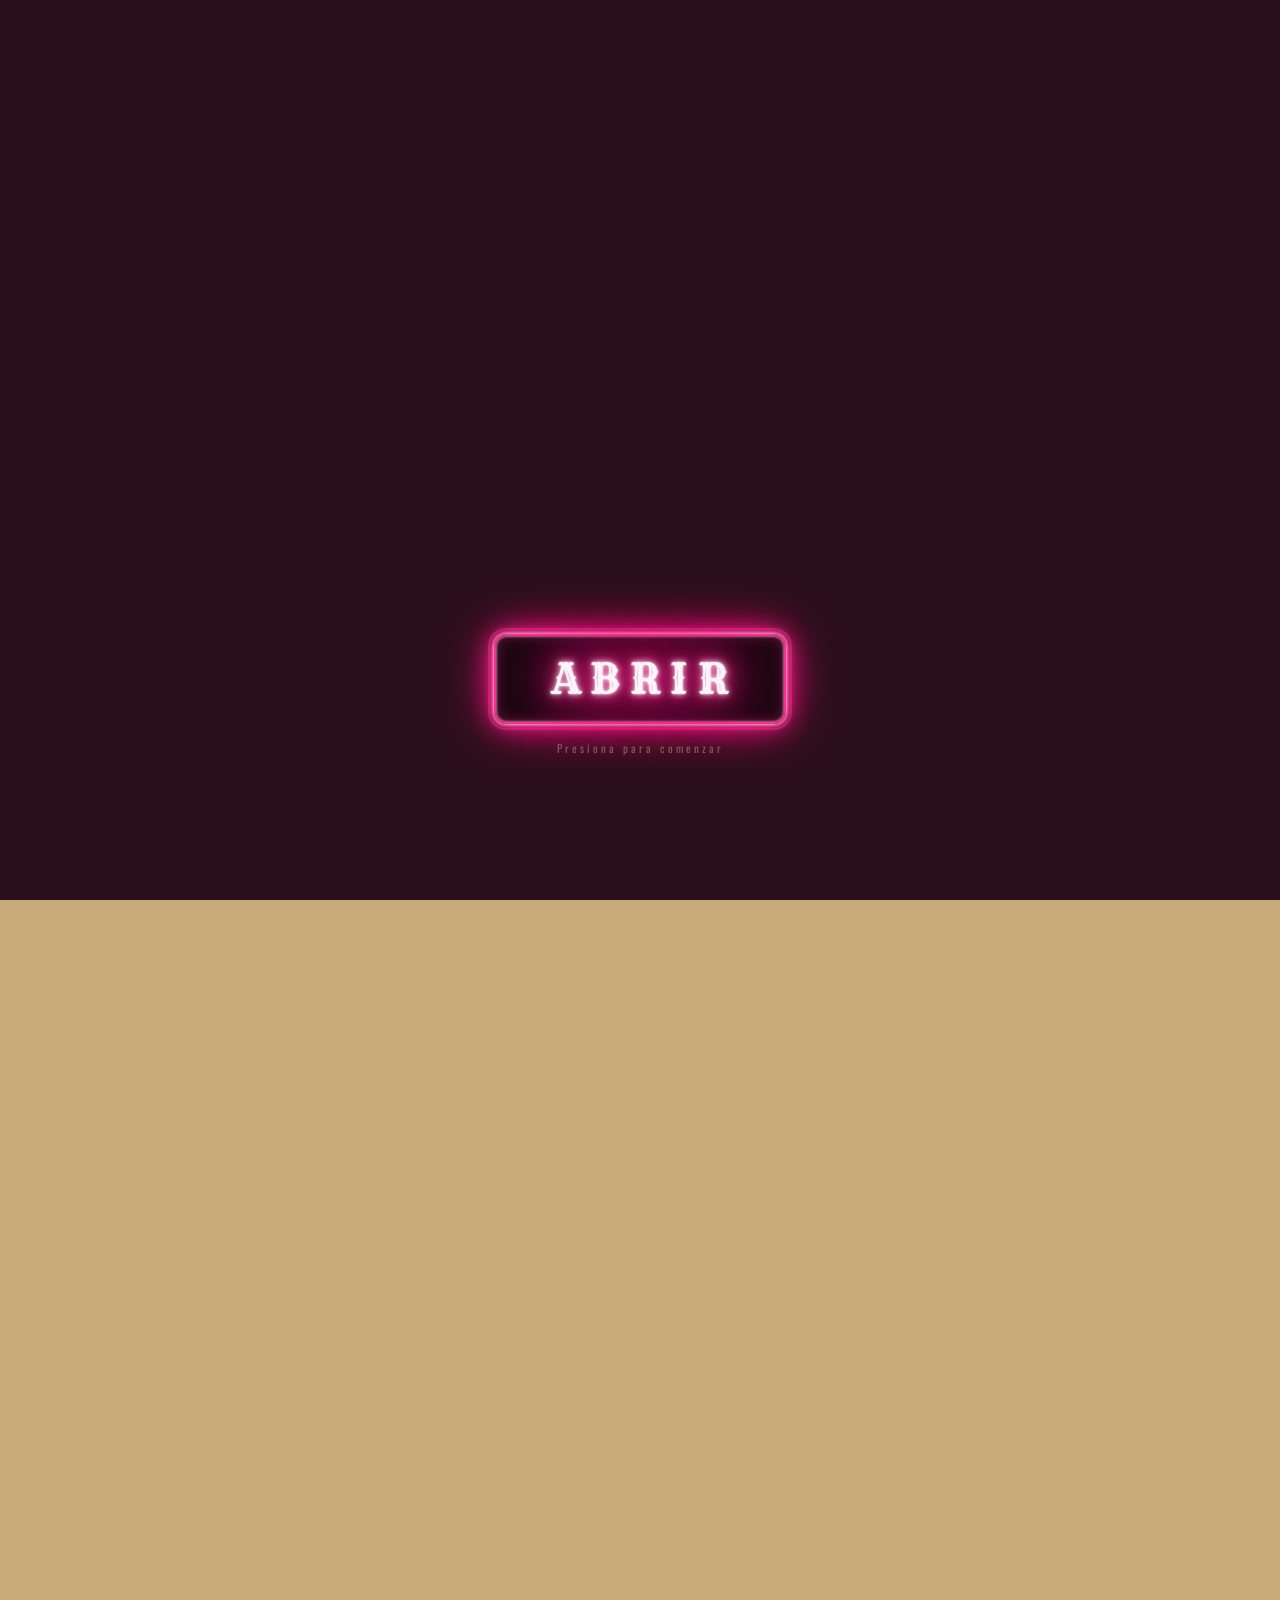
<file: index.html>
<!DOCTYPE html>
<html lang="es">

<head>
  <meta charset="UTF-8" />
  <meta name="viewport" content="width=device-width, initial-scale=1.0, viewport-fit=cover" />
  <meta name="color-scheme" content="light only" />
  <meta name="theme-color" content="#0a0012" />
  <meta name="apple-mobile-web-app-capable" content="yes" />
  <meta name="apple-mobile-web-app-status-bar-style" content="black-translucent" />
  <meta name="description" content="Ponte tus botas y prepárate para brindar. Toca para ver todos los detalles de la fiesta." />

  <!-- Canonical URL -->
  <link rel="canonical" href="https://flor-55.pages.dev/" />

  <!-- Open Graph / WhatsApp Sharing -->
  <meta property="og:type" content="website" />
  <meta property="og:url" content="https://flor-55.pages.dev/" />
  <meta property="og:title" content="🎉 ¡Estas Invitado/a! 🎉" />
  <meta property="og:description" content="Ponte tus botas y prepárate para brindar. Toca para ver todos los detalles de la fiesta." />
  <meta property="og:site_name" content="Cumple de Flor" />
  <meta property="og:image" content="https://flor-55.pages.dev/img/preview.jpeg" />
  <meta property="og:image:secure_url" content="https://flor-55.pages.dev/img/preview.jpeg" />
  <meta property="og:image:type" content="image/jpeg" />
  <meta property="og:image:width" content="1200" />
  <meta property="og:image:height" content="630" />
  <meta property="og:image:alt" content="Invitación de cumpleaños — Flor 55 años" />
  <meta property="og:locale" content="es_MX" />

  <!-- Twitter / iMessage Meta Tags -->
  <meta name="twitter:card" content="summary_large_image" />
  <meta name="twitter:url" content="https://flor-55.pages.dev/" />
  <meta name="twitter:title" content="🎉 ¡Estas Invitado/a! 🎉" />
  <meta name="twitter:description" content="Ponte tus botas y prepárate para brindar. Toca para ver todos los detalles de la fiesta." />
  <meta name="twitter:image" content="https://flor-55.pages.dev/img/preview.jpeg" />

  <title>🎉 ¡Estas Invitado/a! 🎉</title>

  <link rel="preconnect" href="https://fonts.googleapis.com">
  <link rel="preconnect" href="https://fonts.gstatic.com" crossorigin>
  <link
    href="https://fonts.googleapis.com/css2?family=Rye&family=Abril+Fatface&family=Oswald:wght@400;500;600;700&family=Source+Sans+3:ital,wght@0,300;0,400;0,600;0,700;1,400;1,600&family=Great+Vibes&family=Dancing+Script:wght@600;700&display=swap"
    rel="stylesheet">
  <link rel="stylesheet" href="style.css">
</head>

<body>
  <!-- ══ AUDIO DE FONDO ═══════════════════════════════════════════════════ -->
  <audio id="bgm-audio" src="audio/musica.mp3" preload="auto" loop></audio>

  <!-- ══ FONDO ÚNICO FIJO ═════════════════════════════════════════════════ -->
  <div class="global-bg" aria-hidden="true"></div>

  <div class="noise-overlay" aria-hidden="true"></div>

  <!-- ══ INDICADOR DE SCROLL ═══════════════════════════════════════════════ -->
  <div id="scroll-hint" class="scroll-hint" aria-hidden="true">
    <span class="scroll-hint-label">DESLIZAR</span>
    <div class="scroll-hint-arrows">
      <svg class="scroll-arrow" viewBox="0 0 24 24" fill="none" xmlns="http://www.w3.org/2000/svg" aria-hidden="true">
        <polyline points="6 9 12 15 18 9" stroke="currentColor" stroke-width="2.5" stroke-linecap="round"
          stroke-linejoin="round" />
      </svg>
      <svg class="scroll-arrow" viewBox="0 0 24 24" fill="none" xmlns="http://www.w3.org/2000/svg" aria-hidden="true">
        <polyline points="6 9 12 15 18 9" stroke="currentColor" stroke-width="2.5" stroke-linecap="round"
          stroke-linejoin="round" />
    </div>
  </div>

  <!-- ══ BURBUJA FLOTANTE DE MÚSICA ═══════════════════════════════════════ -->
  <button id="music-toggle-btn" class="music-bubble" aria-label="Reproducir o pausar música de fondo">
    <div class="music-vinyl-disc" aria-hidden="true">
      <svg viewBox="0 0 24 24" fill="currentColor" width="20" height="20">
        <path d="M12 3v10.55c-.59-.34-1.27-.55-2-.55-2.21 0-4 1.79-4 4s1.79 4 4 4 4-1.79 4-4V7h4V3h-6z" />
      </svg>
    </div>
    <div class="music-bars" aria-hidden="true">
      <span class="music-bar"></span>
      <span class="music-bar"></span>
      <span class="music-bar"></span>
    </div>
  </button>

  <!-- ══ OPENING SCREEN ══════════════════════════════════════════════════ -->
  <section id="opening" class="opening" aria-label="Pantalla de bienvenida">

    <!-- Video como fondo estático → luego se reproduce -->
    <video id="opening-video" class="opening-video" src="opening.mp4" playsinline muted preload="metadata"
      aria-hidden="true"></video>

    <div class="opening-overlay">
      <div class="opening-content">

        <!-- Botón NEON estilo letrero del fondo -->
        <button id="open-btn" class="neon-btn" aria-label="Abrir invitación">
          <span class="neon-btn-text">ABRIR</span>
          <span class="neon-btn-glow" aria-hidden="true"></span>
        </button>

        <p class="opening-hint">Presiona para comenzar</p>
      </div>
    </div>
  </section>

  <!-- ══ MAIN CONTENT ════════════════════════════════════════════════════ -->
  <main id="main-content" class="main-content">

    <!-- § 1 · INVITACIÓN -->
    <section id="invitacion" class="sec-bg">
      <div class="sec-overlay invite-overlay">
        <div class="invite-block animate-in">
          <!-- Cartel principal a pantalla completa -->
          <img src="cartel-sin-fondo.png"
            alt="Cartel: Se Busca — Flor, acusada de cumplir años con más estilo que nunca" class="invite-cartel"
            loading="eager" decoding="async">
        </div>
      </div>
      <canvas id="confetti-canvas" class="confetti-canvas" aria-hidden="true"></canvas>
    </section>

    <!-- § 2 · MENSAJE "Querida vida" -->
    <section id="mensaje" class="sec-bg mensaje-bg">
      <div class="sec-overlay mensaje-overlay">
        <div class="mensaje-inner">

          <h2 class="message-title" data-reveal="title">Querida vida</h2>

          <p class="message-text" data-reveal="line">
            Me abrazas, me premias, me retas, me inspiras, me sacudes, me regalas sonrisas y momentos felices. También
            me sacas lágrimas y momentos de angustia.
          </p>

          <div class="heart-divider" data-reveal="divider" aria-hidden="true">
            <span class="heart-line"></span>
            <span class="heart-icon">♥</span>
            <span class="heart-line"></span>
          </div>

          <p class="message-text" data-reveal="line">
            Eres un camino de curvas, altos y bajos, cargados de propósitos en cada situación. Hoy miro mi pasado, mi
            presente y visualizo mi futuro.
          </p>

          <div class="heart-divider" data-reveal="divider" aria-hidden="true">
            <span class="heart-line"></span>
            <span class="heart-icon">♥</span>
            <span class="heart-line"></span>
          </div>

          <p class="message-text" data-reveal="line">
            Solo puedo darte gracias por enseñarme tanto: a ser paciente, a confiar, a tener fe.
          </p>

          <div class="heart-divider" data-reveal="divider" aria-hidden="true">
            <span class="heart-line"></span>
            <span class="heart-icon">♥</span>
            <span class="heart-line"></span>
          </div>

          <p class="gratitude-text" data-reveal="gratitude">
            Gracias Dios por estos primeros 55 años de vida.<br>Y gracias por tu guardia celestial que has puesto para
            mi.
          </p>

        </div>
      </div>
    </section>

    <!-- § 3 · DETALLES DEL EVENTO -->
    <section id="detalles" class="sec-bg">
      <div class="sec-overlay">
        <div class="section-header-img-wrap animate-in">
          <img src="img/datos del evento.png" alt="Datos del Evento" class="section-header-img" loading="lazy" decoding="async">
        </div>
        <div class="details-grid">
          <div class="detail-card animate-in delay-100">
            <div class="dc-label">FECHA</div>
            <div class="dc-value">Sábado 26 de Septiembre</div>
          </div>
          <div class="detail-card animate-in delay-200">
            <div class="dc-label">HORARIO</div>
            <div class="dc-value">6:00 PM a 11:00 PM</div>
          </div>
        </div>

        <!-- Mapa -->
        <div class="map-card animate-in delay-400">
          <div class="map-card-header">
            <span class="map-card-pin" aria-hidden="true">
              <svg viewBox="0 0 256 256" width="18" height="18" aria-hidden="true">
                <path
                  d="M128,240a256.24,256.24,0,0,1-32.38-42.54C75,161,56,120.35,56,96a72,72,0,0,1,144,0c0,24.35-19,65-39.62,101.46A256.24,256.24,0,0,1,128,240Z"
                  fill="currentColor" opacity="0.2" />
                <circle cx="128" cy="96" r="24" fill="none" stroke="currentColor" stroke-linecap="round"
                  stroke-linejoin="round" stroke-width="16" />
                <path d="M128,240S48,154,48,96a80,80,0,0,1,160,0C208,154,128,240,128,240Z" fill="none"
                  stroke="currentColor" stroke-linecap="round" stroke-linejoin="round" stroke-width="16" />
              </svg>
            </span>
            <span class="map-card-label">SEDE DEL EVENTO</span>
            <span class="map-card-badge">GRANJA RIVERA</span>
          </div>

          <div class="map-iframe-wrap">
            <iframe
              src="https://www.google.com/maps/embed?pb=!1m18!1m12!1m3!1d3496.4337859806355!2d-106.16100882449842!3d28.79614403534217!2m3!1f0!2f0!3f0!3m2!1i1024!2i768!4f13.1!3m3!1m2!1s0x86ea6b0014c45b91%3A0x5129de731a7a90d9!2sGranja%20Rivera!5e0!3m2!1ses!2smx!4v1788886374748!5m2!1ses!2smx"
              width="100%" height="240" style="border:0; display:block;" allowfullscreen="" loading="lazy"
              referrerpolicy="strict-origin-when-cross-origin" title="Ubicación de la celebración">
            </iframe>
          </div>

          <div class="map-card-footer">
            <div class="map-card-address">
              <svg viewBox="0 0 24 24" fill="none" stroke="currentColor" stroke-width="2" width="14" height="14"
                aria-hidden="true">
                <path d="M21 10c0 7-9 13-9 13S3 17 3 10a9 9 0 0 1 18 0z" />
                <circle cx="12" cy="10" r="3" />
              </svg>
              <span>Granja Rivera Calle Lucía 409</span>
            </div>
            <a id="maps-link" href="https://maps.app.goo.gl/xRBvV5EAPR7rDif18" target="_blank" rel="noopener noreferrer" class="maps-btn"
              aria-label="Abrir ubicación en Google Maps">
              <svg viewBox="0 0 24 24" fill="none" stroke="currentColor" stroke-width="2" stroke-linecap="round"
                stroke-linejoin="round" width="16" height="16" aria-hidden="true">
                <polygon points="3 6 9 3 15 6 21 3 21 18 15 21 9 18 3 21"></polygon>
                <line x1="9" y1="3" x2="9" y2="21"></line>
                <line x1="15" y1="3" x2="15" y2="21"></line>
              </svg>
              Abrir en Google Maps
            </a>
          </div>

          <!-- Nota de acceso entre comillas debajo del mapa -->
          <div class="map-card-note animate-in delay-300">
            <span class="map-card-note-icon">📌</span>
            <p class="map-card-note-text">
              “Para más fácil tu acceso toma la carretera a Juárez y el entronque a vialidad Sacramento en la primer
              entrada a tu izquierda.”
            </p>
          </div>
        </div>
      </div>
    </section>

    <!-- § 4 · AVISOS IMPORTANTES -->
    <section id="avisos" class="sec-bg">
      <div class="sec-overlay">
        <div class="section-header-img-wrap animate-in">
          <img src="img/avisos importantes.png" alt="Avisos Importantes" class="section-header-img" loading="lazy" decoding="async">
        </div>
        <div class="notices-grid">
          <div class="notice-card animate-in delay-100">
            <div class="notice-card-badge">
              <img src="img/cerveza icon.png" alt="" class="notice-icon" aria-hidden="true" loading="lazy" decoding="async">
            </div>
            <div class="notice-card-content">
              <h3 class="notice-card-title">BEBIDAS Y ACTITUD</h3>
              <p class="notice-card-text">
                Solo lleva lo que desees tomar (cerveza, botella, etc) y toda la actitud para festejar conmigo.
              </p>
            </div>
          </div>

          <div class="notice-card animate-in delay-200">
            <div class="notice-card-badge">
              <img src="img/tacos icon.png" alt="" class="notice-icon" aria-hidden="true" loading="lazy" decoding="async">
            </div>
            <div class="notice-card-content">
              <h3 class="notice-card-title">LA TAQUIZA</h3>
              <p class="notice-card-text">
                La taquiza se sirve a las <strong>7:30 PM</strong>.
              </p>
            </div>
          </div>
        </div>
      </div>
    </section>

    <!-- § 5 · CUENTA REGRESIVA -->
    <section id="cuenta" class="sec-bg">
      <div class="sec-overlay">
        <div class="section-header-img-wrap animate-in">
          <img src="img/cuenta regresiva.png" alt="Cuenta Regresiva" class="section-header-img" loading="lazy" decoding="async">
        </div>
        <div class="scoreboard animate-in delay-200">
          <div class="sb-top">
            <p class="sb-league">FALTAN</p>
            <div class="sb-match">
              <span class="sb-team">¡FALTA POCO!</span>
            </div>
          </div>
          <div class="sb-body">
            <div class="countdown-grid" id="countdown-display">
              <div class="cu">
                <div class="cd" id="count-days">00</div>
                <div class="cl">DÍAS</div>
              </div>
              <div class="cc">:</div>
              <div class="cu">
                <div class="cd" id="count-hours">00</div>
                <div class="cl">HRS</div>
              </div>
              <div class="cc">:</div>
              <div class="cu">
                <div class="cd" id="count-mins">00</div>
                <div class="cl">MIN</div>
              </div>
              <div class="cc">:</div>
              <div class="cu">
                <div class="cd" id="count-secs">00</div>
                <div class="cl">SEG</div>
              </div>
            </div>
            <div id="countdown-msg" class="countdown-msg hidden">¡ES HOY!</div>
          </div>
        </div>
      </div>
    </section>

    <!-- § 4 · CONFIRMACIÓN DE ASISTENCIA -->
    <section id="rsvp" class="sec-bg">
      <div class="sec-overlay rsvp-sec-overlay">
        <div class="rsvp-content animate-in">

          <div class="rsvp-header-img-wrap">
            <img src="img/confirmacion.png" alt="¿Te apuntas? - Confirmación" class="rsvp-header-img" loading="lazy" decoding="async">
          </div>
          <p class="rsvp-sub">Por favor confirma tu asistencia para que podamos preparar todo con tiempo.</p>

          <!-- Aviso de cupo -->
          <div class="rsvp-capacity-badge" role="note" aria-label="Capacidad: 2 personas por invitación">
            <span class="rsvp-capacity-icon" aria-hidden="true">👥</span>
            <span class="rsvp-capacity-text">Máximo <strong>2 personas</strong> por invitación</span>
          </div>

          <!-- Botón WhatsApp -->
          <button id="rsvp-btn" class="rsvp-btn" aria-label="Confirmar asistencia por WhatsApp">
            <svg viewBox="0 0 24 24" fill="currentColor" width="22" height="22" class="wa-svg" aria-hidden="true">
              <path
                d="M17.472 14.382c-.297-.149-1.758-.867-2.03-.967-.273-.099-.471-.148-.67.15-.197.297-.767.966-.94 1.164-.173.199-.347.223-.644.075-.297-.15-1.255-.463-2.39-1.475-.883-.788-1.48-1.761-1.653-2.059-.173-.297-.018-.458.13-.606.134-.133.298-.347.446-.52.149-.174.198-.298.298-.497.099-.198.05-.371-.025-.52-.075-.149-.669-1.612-.916-2.207-.242-.579-.487-.5-.669-.51-.173-.008-.371-.01-.57-.01-.198 0-.52.074-.792.372-.272.297-1.04 1.016-1.04 2.479 0 1.462 1.065 2.875 1.213 3.074.149.198 2.096 3.2 5.077 4.487.709.306 1.262.489 1.694.625.712.227 1.36.195 1.871.118.571-.085 1.758-.719 2.006-1.413.248-.694.248-1.289.173-1.413-.074-.124-.272-.198-.57-.347m-5.421 7.403h-.004a9.87 9.87 0 01-5.031-1.378l-.361-.214-3.741.982.998-3.648-.235-.374a9.86 9.86 0 01-1.51-5.26c.001-5.45 4.436-9.884 9.888-9.884 2.64 0 5.122 1.03 6.988 2.898a9.825 9.825 0 012.893 6.994c-.003 5.45-4.437 9.884-9.885 9.884m8.413-18.297A11.815 11.815 0 0012.05 0C5.495 0 .16 5.335.157 11.892c0 2.096.547 4.142 1.588 5.945L.057 24l6.305-1.654a11.882 11.882 0 005.683 1.448h.005c6.554 0 11.89-5.335 11.893-11.893a11.821 11.821 0 00-3.48-8.413z" />
            </svg>
            CONFIRMAR ASISTENCIA
          </button>

          <p class="rsvp-hint">Se abrirá WhatsApp con el mensaje listo ✓</p>

        </div>
      </div>
    </section>

  </main>

  <script src="https://cdnjs.cloudflare.com/ajax/libs/gsap/3.12.5/gsap.min.js"></script>
  <script src="main.js"></script>
</body>

</html>
</file>
<file: style.css>
/* ══════════════════════════════════════════════════════════════════════
   DESIGN TOKENS — Western Cowgirl
   Paleta: crema vintage + rosa hot pink + burgundy + dorado craft
   Tipografía: Rye (western display) + Oswald (labels) + Source Sans 3 (body)
   ══════════════════════════════════════════════════════════════════════ */
:root {
  color-scheme: only light;

  /* ── Paleta western ──────────────────────────────────────────────── */
  --cream:     #f5e6c8;          /* Crema vintage — fondo de tarjetas    */
  --cream-d:   #e8d5aa;          /* Crema oscuro — bordes, sombras       */
  --cream-dd:  #d4b87a;          /* Crema aún más oscuro                 */
  --pink:      #d4447a;          /* Rosa pink cowgirl — acento principal  */
  --pink-l:    #e8699a;          /* Rosa claro                            */
  --pink-g:    rgba(212,68,122,0.25);
  --burgundy:  #6b1a3a;          /* Burgundy oscuro — tipografía         */
  --gold:      #b5862a;          /* Dorado artesanal                     */
  --gold-l:    #d4a84b;
  --dark:      #2a0f1a;          /* Casi negro con tono vino             */
  --wa:        #25D366;

  /* ── Tipografías ──────────────────────────────────────────────────── */
  --font-d: 'Rye', 'Georgia', serif;            /* Display western      */
  --font-h: 'Abril Fatface', 'Georgia', serif;  /* Headlines            */
  --font-o: 'Oswald', sans-serif;               /* Labels / eyebrows    */
  --font-b: 'Source Sans 3', 'Segoe UI', sans-serif; /* Body            */

  /* ── Radios ───────────────────────────────────────────────────────── */
  --r:    6px;     /* Esquinas levemente redondeadas — estilo cartel    */
  --r-lg: 10px;
}

/* ── Reset ─────────────────────────────────────────────────────────── */
*,
*::before,
*::after {
  box-sizing: border-box;
  margin: 0;
  padding: 0;
}

html {
  scroll-behavior: smooth;
  font-size: 16px;
  -webkit-text-size-adjust: 100%;
  /* Tono crema de fondo.jpeg para el overscroll (sin imagen scrolling para evitar artefactos) */
  background: #c8a97a;
}

body {
  background: transparent;
  color: var(--burgundy);
  font-family: var(--font-b);
  line-height: 1.5;
  overflow-x: hidden;
  -webkit-tap-highlight-color: transparent;
}

img { max-width: 100%; display: block; }

button {
  cursor: pointer;
  border: none;
  background: none;
  font-family: inherit;
  -webkit-appearance: none;
}

a {
  text-decoration: none;
  -webkit-tap-highlight-color: transparent;
}

.hidden { display: none !important; }

/* ── Scroll lock ────────────────────────────────────────────────────── */
body.scroll-locked {
  overflow: hidden;
  touch-action: none;
}

/* ── Fondo global — div fixed con altura completa (100lvh / --max-vh) ───
   Cubre el 100% de la pantalla incluso cuando la barra URL se oculta.
   Al tener una altura fija que NO cambia durante el scroll:
   1) background-size: cover NUNCA sufre zoom ni resizes al desplazar.
   2) No quedan franjas o cuadros en la parte inferior.
   3) No hay artefactos de desplazamiento de fondo. */
.global-bg {
  position: fixed;
  left: 0;
  right: 0;
  top: 0;
  height: 100lvh;
  min-height: calc(var(--max-vh, 1vh) * 100);
  z-index: 0;
  pointer-events: none;
  background-image: url('fondo.jpeg');
  background-size: cover;
  background-position: center center;
  background-repeat: no-repeat;
  will-change: transform;
  transform: translateZ(0);
}

.global-bg::after {
  content: '';
  position: absolute;
  inset: 0;
  background: rgba(0, 0, 0, 0.12);
  pointer-events: none;
}

/* ── Noise overlay — textura de papel envejecido ────────────────────── */
.noise-overlay {
  position: fixed;
  inset: 0;
  z-index: 10000;
  pointer-events: none;
  background-image: url("data:image/svg+xml,%3Csvg viewBox='0 0 200 200' xmlns='http://www.w3.org/2000/svg'%3E%3Cfilter id='n'%3E%3CfeTurbulence type='fractalNoise' baseFrequency='0.65' numOctaves='4' stitchTiles='stitch'/%3E%3C/filter%3E%3Crect width='100%25' height='100%25' filter='url(%23n)'/%3E%3C/svg%3E");
  opacity: 0.06;
  mix-blend-mode: multiply;
}

/* ── Animate-in ─────────────────────────────────────────────────────── */
.animate-in {
  opacity: 0;
  transform: translateY(24px) scale(0.97);
  transition: opacity 0.75s cubic-bezier(0.22, 1, 0.36, 1),
              transform 0.75s cubic-bezier(0.22, 1, 0.36, 1);
}
.animate-in.visible {
  opacity: 1;
  transform: translateY(0) scale(1);
}
.delay-100 { transition-delay: 0.10s; }
.delay-200 { transition-delay: 0.20s; }
.delay-300 { transition-delay: 0.30s; }
.delay-400 { transition-delay: 0.40s; }

/* ══════════════════════════════════════════════════════════════════════
   INDICADOR DE SCROLL ("DESLIZAR")
   ══════════════════════════════════════════════════════════════════════ */
.scroll-hint {
  position: fixed;
  bottom: calc(16px + env(safe-area-inset-bottom, 0px));
  left: 50%;
  transform: translateX(-50%);
  z-index: 95;
  display: flex;
  flex-direction: column;
  align-items: center;
  gap: 2px;
  pointer-events: none;
  opacity: 0;
  visibility: hidden;
  transition: opacity 0.4s cubic-bezier(0.16, 1, 0.3, 1), visibility 0.4s ease, transform 0.4s ease;
}

.scroll-hint.is-visible {
  opacity: 1;
  visibility: visible;
}

.scroll-hint-label {
  font-family: var(--font-o);
  font-size: 0.72rem;
  font-weight: 600;
  letter-spacing: 0.28em;
  color: var(--burgundy);
  text-transform: uppercase;
  text-shadow: 0 1px 2px rgba(245, 230, 200, 0.9), 0 0 8px rgba(245, 230, 200, 0.6);
}

.scroll-hint-arrows {
  display: flex;
  flex-direction: column;
  align-items: center;
  margin-top: -2px;
  height: 22px;
  position: relative;
  width: 20px;
}

.scroll-arrow {
  position: absolute;
  width: 18px;
  height: 14px;
  color: var(--pink);
  filter: drop-shadow(0 1px 2px rgba(245, 230, 200, 0.8));
  animation: scrollHeartbeat 1.6s cubic-bezier(0.215, 0.61, 0.355, 1) infinite;
}

.scroll-arrow:nth-child(1) {
  top: 0;
  animation-delay: 0s;
}

.scroll-arrow:nth-child(2) {
  top: 8px;
  color: var(--gold);
  opacity: 0.85;
  animation-delay: 0.2s;
}

/* Animación latido / pulse sincrónico hacia abajo */
@keyframes scrollHeartbeat {
  0%, 100% {
    transform: translateY(0) scale(1);
    opacity: 0.5;
  }
  14% {
    transform: translateY(3px) scale(1.18);
    opacity: 1;
  }
  28% {
    transform: translateY(1px) scale(1.04);
    opacity: 0.8;
  }
  42% {
    transform: translateY(5px) scale(1.22);
    opacity: 1;
  }
  70% {
    transform: translateY(0) scale(1);
    opacity: 0.5;
  }
}

/* ══════════════════════════════════════════════════════════════════════
   BURBUJA FLOTANTE REPRODUCTOR DE MÚSICA BGM
   ══════════════════════════════════════════════════════════════════════ */
.music-bubble {
  position: fixed;
  bottom: calc(clamp(16px, 3vh, 24px) + env(safe-area-inset-bottom, 0px));
  right: clamp(16px, 3vw, 24px);
  z-index: 99;
  width: 48px;
  height: 48px;
  border-radius: 50%;
  background: rgba(42, 15, 26, 0.65);
  backdrop-filter: blur(10px);
  -webkit-backdrop-filter: blur(10px);
  border: 1.5px solid rgba(212, 168, 75, 0.5);
  box-shadow: 0 4px 18px rgba(0, 0, 0, 0.4), inset 0 1px 0 rgba(255, 255, 255, 0.2);
  color: var(--gold-l);
  display: flex;
  align-items: center;
  justify-content: center;
  gap: 3px;
  padding: 0 4px;
  cursor: pointer;
  outline: none;
  opacity: 0;
  visibility: hidden;
  transition: opacity 0.5s cubic-bezier(0.16, 1, 0.3, 1),
              visibility 0.5s ease,
              transform 0.25s ease,
              border-color 0.25s ease,
              box-shadow 0.25s ease;
}

.music-bubble.is-active {
  opacity: 1;
  visibility: visible;
}

.music-bubble:hover {
  transform: scale(1.08);
  border-color: var(--pink-l);
  box-shadow: 0 6px 22px rgba(212, 68, 122, 0.45);
  color: var(--pink-l);
}

.music-bubble:active {
  transform: scale(0.95);
}

.music-vinyl-disc {
  width: 22px;
  height: 22px;
  display: flex;
  align-items: center;
  justify-content: center;
  transition: color 0.3s ease;
}

.music-bubble.is-playing .music-vinyl-disc {
  animation: vinylSpin 3.5s linear infinite;
  color: var(--pink-l);
}

@keyframes vinylSpin {
  0%   { transform: rotate(0deg); }
  100% { transform: rotate(360deg); }
}

.music-bars {
  display: flex;
  align-items: flex-end;
  gap: 2px;
  height: 12px;
}

.music-bar {
  width: 2.5px;
  height: 3px;
  background: var(--pink-l);
  border-radius: 1px;
  opacity: 0.35;
  transition: opacity 0.3s ease;
}

.music-bubble.is-playing .music-bar {
  opacity: 1;
  animation: musicEqu 1.1s ease-in-out infinite alternate;
}

.music-bubble.is-playing .music-bar:nth-child(1) { animation-delay: 0.1s; }
.music-bubble.is-playing .music-bar:nth-child(2) { animation-delay: 0.35s; }
.music-bubble.is-playing .music-bar:nth-child(3) { animation-delay: 0.6s; }

@keyframes musicEqu {
  0%   { height: 3px; }
  50%  { height: 12px; }
  100% { height: 5px; }
}

/* ── Wave separators ── color crema que fluye entre secciones ───────── */
.wave {
  display: none !important;
}

/* ══════════════════════════════════════════════════════════════════════
   OPENING SCREEN
   ══════════════════════════════════════════════════════════════════════ */
.opening {
  position: fixed;
  inset: 0;
  z-index: 1000;
  overflow: hidden;
  background: var(--dark);
  transition: opacity 0.8s cubic-bezier(0.25, 1, 0.5, 1),
              filter 0.8s cubic-bezier(0.25, 1, 0.5, 1),
              transform 0.8s cubic-bezier(0.25, 1, 0.5, 1);
  will-change: opacity, filter, transform;
}

.opening.dissolve-out {
  opacity: 0;
  filter: blur(10px);
  transform: scale(1.03);
  pointer-events: none;
}

.opening-video {
  position: absolute;
  inset: 0;
  width: 100%;
  height: 100%;
  object-fit: cover;
  z-index: 0;
}

/* Velo oscuro-cálido sobre el video */
.opening::after {
  content: '';
  position: absolute;
  inset: 0;
  z-index: 1;
  pointer-events: none;
  background:
    radial-gradient(circle at 50% 45%,
      rgba(42, 15, 26, 0) 0%,
      rgba(42, 15, 26, 0.25) 50%,
      rgba(42, 15, 26, 0.75) 100%);
}

.opening-overlay {
  position: absolute;
  inset: 0;
  display: flex;
  align-items: flex-end;
  justify-content: center;
  padding-bottom: clamp(50px, 14vh, 120px);
  z-index: 2;
}

.opening-content {
  position: relative;
  text-align: center;
  padding: 24px 20px;
  display: flex;
  flex-direction: column;
  align-items: center;
  gap: 16px;
  width: 100%;
  max-width: 480px;
  animation: oc-fadein 1.2s cubic-bezier(0.2, 0.8, 0.3, 1) both;
}

@keyframes oc-fadein {
  from { opacity: 0; transform: translateY(16px); }
  to   { opacity: 1; transform: translateY(0); }
}

/* ══════════════════════════════════════════════════════════════════════
   BOTÓN NEON — estilo letrero de neón artesanal idéntico al fondo
   ══════════════════════════════════════════════════════════════════════ */
.neon-btn {
  position: relative;
  display: inline-flex;
  align-items: center;
  justify-content: center;
  padding: 18px 56px;
  border-radius: 12px;
  border: 2.5px solid #ff2e93;
  background: rgba(22, 6, 16, 0.65);
  backdrop-filter: blur(8px);
  -webkit-backdrop-filter: blur(8px);
  cursor: pointer;
  overflow: visible;
  animation:
    oc-fadein 0.8s ease 0.3s both,
    neon-flicker 4.5s linear 1.2s infinite;
  min-height: 62px;
  min-width: 220px;
  transition: transform 0.22s cubic-bezier(0.34, 1.56, 0.64, 1),
              box-shadow 0.2s ease,
              background 0.2s ease,
              border-color 0.2s ease;
  box-shadow:
    0 0 4px #ffffff,
    0 0 10px #ff2e93,
    0 0 25px #ff2e93,
    0 0 50px #ff007f,
    inset 0 0 14px rgba(255, 46, 147, 0.35),
    inset 0 0 3px #ffffff;
  outline: 2px solid rgba(255, 46, 147, 0.4);
  outline-offset: 4px;
}

.neon-btn-text {
  font-family: var(--font-d);
  font-size: clamp(1.6rem, 6vw, 2.5rem);
  letter-spacing: 10px;
  margin-right: -10px; /* compensar spacing */
  color: #fff6fa;
  text-shadow:
    0 0 2px #ffffff,
    0 0 6px #ffffff,
    0 0 14px #ff3b98,
    0 0 28px #ff2e93,
    0 0 50px #ff007f,
    0 0 75px #ff007f;
  position: relative;
  z-index: 1;
}

.neon-btn-glow {
  position: absolute;
  inset: -2px;
  border-radius: 12px;
  background: radial-gradient(circle at 50% 50%, rgba(255, 46, 147, 0.18) 0%, transparent 80%);
  pointer-events: none;
}

@keyframes neon-flicker {
  0%, 100% {
    opacity: 1;
    box-shadow:
      0 0 4px #ffffff,
      0 0 10px #ff2e93,
      0 0 25px #ff2e93,
      0 0 50px #ff007f,
      inset 0 0 14px rgba(255, 46, 147, 0.35),
      inset 0 0 3px #ffffff;
  }
  2% {
    opacity: 0.9;
    box-shadow:
      0 0 2px #ffffff,
      0 0 6px #ff2e93,
      0 0 15px #ff2e93,
      0 0 32px #ff007f,
      inset 0 0 8px rgba(255, 46, 147, 0.2),
      inset 0 0 2px #ffffff;
  }
  4% {
    opacity: 1;
    box-shadow:
      0 0 4px #ffffff,
      0 0 10px #ff2e93,
      0 0 25px #ff2e93,
      0 0 50px #ff007f,
      inset 0 0 14px rgba(255, 46, 147, 0.35),
      inset 0 0 3px #ffffff;
  }
  46% {
    opacity: 0.72;
    box-shadow:
      0 0 2px #ffffff,
      0 0 5px #ff2e93,
      0 0 10px #ff2e93,
      0 0 20px #ff007f,
      inset 0 0 5px rgba(255, 46, 147, 0.15);
  }
  48% {
    opacity: 1;
    box-shadow:
      0 0 4px #ffffff,
      0 0 10px #ff2e93,
      0 0 25px #ff2e93,
      0 0 50px #ff007f,
      inset 0 0 14px rgba(255, 46, 147, 0.35),
      inset 0 0 3px #ffffff;
  }
}

@media (hover: hover) {
  .neon-btn:hover {
    transform: scale(1.06);
    background: rgba(45, 8, 30, 0.75);
    border-color: #ff5eb4;
    outline-color: rgba(255, 94, 180, 0.7);
    box-shadow:
      0 0 6px #ffffff,
      0 0 18px #ff3b98,
      0 0 38px #ff2e93,
      0 0 75px #ff007f,
      0 0 110px #ff007f,
      inset 0 0 20px rgba(255, 77, 166, 0.5),
      inset 0 0 5px #ffffff;
  }
  .neon-btn:hover .neon-btn-text {
    text-shadow:
      0 0 3px #ffffff,
      0 0 8px #ffffff,
      0 0 18px #ff5eb4,
      0 0 36px #ff2e93,
      0 0 65px #ff007f,
      0 0 95px #ff007f;
  }
}

.neon-btn:active {
  transform: scale(0.96);
}

.neon-btn.exit {
  animation: neon-exit 0.5s cubic-bezier(0.55, 0, 1, 0.45) forwards !important;
}
@keyframes neon-exit {
  0%   { opacity: 1; transform: scale(1);    filter: brightness(1); }
  40%  { opacity: 1; transform: scale(1.06); filter: brightness(2.2); }
  100% { opacity: 0; transform: scale(0.55); filter: brightness(3); }
}

/* Hint ─────────────────────── */
.opening-hint {
  font-family: var(--font-o);
  font-size: 11px;
  letter-spacing: 3px;
  color: rgba(245, 230, 200, 0.35);
  animation: blink 2.4s ease-in-out infinite, oc-fadein 0.8s ease 1.1s both;
}

@keyframes blink {
  0%, 100% { opacity: .2; }
  50%       { opacity: .7; }
}

/* ══════════════════════════════════════════════════════════════════════
/* ══════════════════════════════════════════════════════════════════════
   MAIN CONTENT & TRANSICIÓN FADE CINEMATOGRÁFICO
   ══════════════════════════════════════════════════════════════════════ */
.main-content {
  position: relative;
  z-index: 1;
  opacity: 0;
  transform: scale(0.985);
  transition: opacity 0.8s cubic-bezier(0.25, 1, 0.5, 1),
              transform 0.8s cubic-bezier(0.25, 1, 0.5, 1);
  will-change: opacity, transform;
}
.main-content.visible {
  opacity: 1;
  transform: scale(1);
}

/* ── Fondo único: fondo.jpeg con overlay crema ───────────────────────── */
.sec-bg {
  position: relative;
  /* --vh congelado por JS: secciones no cambian alto cuando barra URL aparece */
  min-height: calc(var(--vh, 1svh) * 100);
  width: 100%;
  display: flex;
  flex-direction: column;
  justify-content: center;
  align-items: center;
  box-sizing: border-box;
  overflow: hidden;
  padding: 0;
  background: transparent;
}

.sec-bg::before,
.sec-bg::after {
  display: none;
}

.sec-overlay {
  position: relative;
  z-index: 1;
  padding: clamp(24px, 4vh, 60px) 20px;
  padding-bottom: calc(90px + env(safe-area-inset-bottom, 0px));
  /* --vh congelado: overlays tampoco cambian de alto */
  min-height: calc(var(--vh, 1svh) * 100);
  width: 100%;
  display: flex;
  flex-direction: column;
  justify-content: center;
  align-items: center;
  box-sizing: border-box;
}

/* ── Encabezados de sección con imagen ────────────────────────────── */
.section-header-img-wrap {
  text-align: center;
  margin-bottom: clamp(14px, 2.5vh, 24px);
  width: 100%;
  max-width: clamp(320px, 92vw, 540px);
  margin-left: auto;
  margin-right: auto;
  display: flex;
  justify-content: center;
  align-items: center;
}

.section-header-img {
  width: 100%;
  height: auto;
  max-height: clamp(140px, 26vh, 250px);
  object-fit: contain;
  mix-blend-mode: multiply;
  filter: drop-shadow(0 4px 14px rgba(107, 26, 58, 0.28));
}

.rsvp-header-img-wrap {
  text-align: center;
  width: 100%;
  max-width: clamp(280px, 86vw, 440px);
  margin: 0 auto clamp(8px, 1.8vh, 14px);
  display: flex;
  justify-content: center;
  align-items: center;
}

.rsvp-header-img {
  width: 100%;
  height: auto;
  max-height: clamp(110px, 20vh, 200px);
  object-fit: contain;
  mix-blend-mode: multiply;
  filter: drop-shadow(0 4px 14px rgba(107, 26, 58, 0.28));
}

.section-header {
  text-align: center;
  margin-bottom: clamp(20px, 4vh, 36px);
  display: flex;
  flex-direction: column;
  align-items: center;
  justify-content: center;
  max-width: 520px;
  width: 100%;
  margin-left: auto;
  margin-right: auto;
}

.section-eyebrow {
  font-family: var(--font-o);
  font-size: 11px;
  font-weight: 700;
  letter-spacing: 5px;
  color: var(--pink);
  margin-bottom: 6px;
  text-transform: uppercase;
  text-shadow: none;
}

.section-title {
  font-family: var(--font-d);
  font-size: clamp(1.5rem, 5vw, 2.8rem);
  letter-spacing: 2px;
  color: var(--burgundy);
  line-height: 1.15;
  text-shadow: 0 1px 1px rgba(255, 255, 255, 0.4);
}

/* ══════════════════════════════════════════════════════════════════════
   § 1 · INVITACIÓN — cartel central a pantalla completa
   ══════════════════════════════════════════════════════════════════════ */
#invitacion {
  /* min-height en lugar de height: evita corte de contenido */
  min-height: calc(var(--vh, 1svh) * 100);
  max-height: calc(var(--vh, 1svh) * 100);
  overflow: hidden;
}

.invite-overlay {
  text-align: center;
  width: 100%;
  height: 100%;
  min-height: auto;
  padding-top: clamp(8px, 1.2vh, 16px);
  padding-bottom: calc(52px + env(safe-area-inset-bottom, 0px));
  padding-left: 12px;
  padding-right: 12px;
  display: flex;
  flex-direction: column;
  justify-content: center;
  align-items: center;
  box-sizing: border-box;
}

.invite-block {
  max-width: 580px;
  width: 100%;
  height: 100%;
  display: flex;
  flex-direction: column;
  align-items: center;
  justify-content: center;
  margin: 0 auto;
}

/* Imagen del cartel — tamaño congelado con var(--vh) igual que el fondo */
.invite-cartel {
  width: 100%;
  max-width: min(540px, 94vw);
  height: auto;
  /* var(--vh) congelado por JS: el cartel no crece ni encoge en scroll */
  max-height: clamp(340px, calc(var(--vh, 1svh) * 83), 880px);
  object-fit: contain;
  margin: auto;
  filter:
    drop-shadow(0 12px 36px rgba(0,0,0,0.65))
    drop-shadow(0 2px 8px rgba(0,0,0,0.4));
}

/* ══════════════════════════════════════════════════════════════════════
   § MENSAJE "Querida vida" — open premium layout sin recuadro
   ══════════════════════════════════════════════════════════════════════ */

/* La sección tiene un fondo transparente sobre el fondo global fijo */
.mensaje-bg {
  background: transparent;
}

.mensaje-bg::after {
  display: none;
}

.mensaje-overlay {
  padding: clamp(48px, 8vh, 80px) clamp(20px, 6vw, 48px);
  padding-bottom: calc(100px + env(safe-area-inset-bottom, 0px));
}

.mensaje-inner {
  max-width: 540px;
  width: 100%;
  margin: 0 auto;
  display: flex;
  flex-direction: column;
  align-items: center;
  gap: 22px;
  padding: 0 16px;
}

.message-title {
  font-family: 'Great Vibes', 'Dancing Script', cursive, serif;
  font-size: clamp(3.6rem, 11vw, 5.5rem);
  font-weight: 400;
  color: var(--burgundy);
  line-height: 1.0;
  text-shadow: 0 1px 2px rgba(245, 230, 200, 0.9);
}

.message-text {
  font-family: var(--font-b);
  font-size: clamp(1.04rem, 2.8vw, 1.18rem);
  color: #3d1222;
  line-height: 1.72;
  font-weight: 600;
  max-width: 460px;
  text-align: center;
  letter-spacing: 0.01em;
  text-shadow: none;
}

/* Separadores con corazón */
.heart-divider {
  display: flex;
  align-items: center;
  justify-content: center;
  gap: 14px;
  width: 100%;
  max-width: 240px;
  margin: 2px 0;
}

.heart-line {
  flex: 1;
  height: 1px;
  background: linear-gradient(to right, transparent, var(--pink), transparent);
  opacity: 0.8;
}

.heart-icon {
  color: var(--pink);
  font-size: 13px;
  line-height: 1;
  text-shadow: none;
}

.gratitude-text {
  font-family: 'Great Vibes', 'Dancing Script', cursive, serif;
  font-size: clamp(1.45rem, 4vw, 1.85rem);
  font-weight: 700;
  color: #a81d4f;
  line-height: 1.55;
  max-width: 480px;
  text-align: center;
  text-shadow: none;
}

/* ── Estado inicial de los spans (animación GSAP) ─────── */
.reveal-word {
  display: inline-block;
  opacity: 0;
  transform: translateY(16px);
  filter: blur(6px);
}

.reveal-char {
  display: inline-block;
  white-space: pre;
  opacity: 0;
  transform: translateY(22px);
  filter: blur(6px);
}

.message-title {
  perspective: 600px;
  transform-style: preserve-3d;
}

#mensaje.msg-revealed .reveal-word,
#mensaje.msg-revealed .reveal-char {
  opacity: 1 !important;
  transform: none !important;
  filter: none !important;
}

@media (prefers-reduced-motion: reduce) {
  .animate-in,
  .reveal-word,
  .reveal-char {
    transition: none !important;
    opacity: 1 !important;
    transform: none !important;
    filter: none !important;
  }
}



.invite-divider::after {
  background: linear-gradient(to left, transparent, var(--cream-d));
}

/* Decoración central del divider — estrella pequeña */
.invite-divider-star {
  color: var(--gold-l);
  font-size: 14px;
  line-height: 1;
  flex-shrink: 0;
  text-shadow: 0 0 8px rgba(212, 168, 75, 0.5);
}

.invite-text-card {
  background: var(--cream);
  border: 1.5px solid var(--cream-dd);
  border-top: 3px solid var(--pink);
  border-bottom: 3px solid var(--pink);
  border-radius: var(--r-lg);
  padding: 22px 24px;
  max-width: 440px;
  width: 100%;
  box-shadow:
    inset 0 1px 0 rgba(255, 255, 255, 0.8),
    0 4px 0 rgba(107, 26, 58, 0.15),
    0 10px 30px rgba(0, 0, 0, 0.35);
  display: flex;
  flex-direction: column;
  gap: 10px;
  position: relative;
}

.invite-text-card::before {
  content: '★';
  position: absolute;
  top: -12px;
  left: 50%;
  transform: translateX(-50%);
  font-size: 11px;
  color: var(--pink);
  background: var(--cream);
  padding: 0 6px;
  line-height: 1;
}

.invite-msg {
  font-family: var(--font-b);
  font-size: clamp(1rem, 2.5vw, 1.15rem);
  color: #3a1825;
  line-height: 1.6;
  font-weight: 600;
  text-shadow: none;
}

.invite-msg--highlight {
  font-family: var(--font-d);
  font-size: clamp(1.15rem, 3.5vw, 1.45rem);
  letter-spacing: 2px;
  color: var(--pink);
  text-shadow: none;
  margin-top: 2px;
}

/* ══════════════════════════════════════════════════════════════════════
   § 2 · CUENTA REGRESIVA — tarjeta estilo tablero de saloon
   ══════════════════════════════════════════════════════════════════════ */
.scoreboard {
  background:
    /* textura de grano sutil */
    linear-gradient(135deg, rgba(255,255,255,0.04) 25%, transparent 25%) -10px 0,
    linear-gradient(225deg, rgba(255,255,255,0.04) 25%, transparent 25%) -10px 0,
    linear-gradient(315deg, rgba(255,255,255,0.04) 25%, transparent 25%),
    linear-gradient(45deg,  rgba(255,255,255,0.04) 25%, transparent 25%),
    rgba(42, 15, 26, 0.72);
  border: 2px solid var(--cream-d);
  border-radius: var(--r-lg);
  overflow: hidden;
  max-width: 520px;
  width: 100%;
  margin: 0 auto;
  box-shadow:
    inset 0 1px 0 rgba(245, 230, 200, 0.15),
    0 0 0 4px rgba(181, 134, 42, 0.25),
    0 12px 40px rgba(0,0,0,0.6);
  position: relative;
}

/* Marco decorativo dorado */
.scoreboard::before {
  content: '';
  position: absolute;
  inset: 4px;
  border: 1px solid rgba(212, 168, 75, 0.3);
  border-radius: calc(var(--r-lg) - 2px);
  pointer-events: none;
  z-index: 1;
}

@supports (backdrop-filter: blur(8px)) {
  .scoreboard { backdrop-filter: blur(8px); }
}

.sb-top {
  background: linear-gradient(180deg, rgba(181, 134, 42, 0.2) 0%, rgba(181, 134, 42, 0.04) 100%);
  border-bottom: 1px solid var(--cream-dd);
  padding: 16px 24px;
  text-align: center;
  position: relative;
  z-index: 2;
}

.sb-league {
  font-family: var(--font-o);
  font-size: 10px;
  font-weight: 600;
  letter-spacing: 5px;
  color: var(--gold-l);
}

.sb-match {
  display: flex;
  align-items: center;
  justify-content: center;
  margin-top: 6px;
}

.sb-team {
  font-family: var(--font-d);
  font-size: clamp(1.4rem, 5vw, 2rem);
  letter-spacing: 4px;
  color: var(--cream);
  text-shadow: 0 2px 10px rgba(0,0,0,0.5);
}

.sb-body {
  padding: 24px 16px;
  text-align: center;
  position: relative;
  z-index: 2;
}

.countdown-grid {
  display: flex;
  align-items: center;
  justify-content: center;
  gap: 4px;
  flex-wrap: nowrap;
  width: 100%;
  font-variant-numeric: tabular-nums;
}

.cu {
  display: flex;
  flex-direction: column;
  align-items: center;
  gap: 4px;
  flex: 1;
  min-width: 0;
}

/* Dígitos — estilo madera oscura con borde dorado */
.cd {
  font-family: var(--font-d);
  font-size: clamp(1.6rem, 6.5vw, 3.4rem);
  letter-spacing: 2px;
  color: var(--cream);
  background: rgba(42, 15, 26, 0.5);
  border: 1px solid var(--cream-dd);
  border-radius: var(--r);
  padding: 8px 4px;
  width: 100%;
  text-align: center;
  text-shadow: 0 1px 4px rgba(0,0,0,0.6);
  transition: color 0.25s;
  box-shadow: inset 0 1px 0 rgba(245, 230, 200, 0.12);
}

.cl {
  font-family: var(--font-o);
  font-size: 9px;
  font-weight: 600;
  letter-spacing: 3px;
  color: rgba(245, 230, 200, 0.5);
}

.cc {
  font-family: var(--font-d);
  font-size: clamp(1.4rem, 5vw, 3rem);
  color: var(--gold-l);
  opacity: .6;
  animation: cblink 1s step-end infinite;
  padding-bottom: 22px;
  flex-shrink: 0;
}

@keyframes cblink {
  0%, 100% { opacity: .55; }
  50%       { opacity: .12; }
}

.countdown-msg {
  font-family: var(--font-d);
  font-size: clamp(1.4rem, 5vw, 2.2rem);
  letter-spacing: 4px;
  color: var(--pink-l);
  text-shadow: 0 0 20px rgba(212, 68, 122, 0.5);
  animation: mpulse 1.5s ease-in-out infinite;
}

@keyframes mpulse {
  0%, 100% { transform: scale(1); }
  50%       { transform: scale(1.04); }
}

/* ══════════════════════════════════════════════════════════════════════
   § 3 · DETALLES — tarjetas estilo tablón de anuncios del saloon
   ══════════════════════════════════════════════════════════════════════ */
.details-grid {
  display: grid;
  grid-template-columns: 1fr;
  gap: 14px;
  max-width: 520px;
  width: 100%;
  margin: 0 auto;
}

@media (min-width: 480px) {
  .details-grid { grid-template-columns: repeat(2, 1fr); }
}

/* Tarjeta con aspecto de papel envejecido clavado en madera */
.detail-card {
  background: var(--cream);
  border: 1.5px solid var(--cream-dd);
  border-top: 4px solid var(--pink);
  border-radius: var(--r);
  padding: 22px 18px;
  box-shadow:
    inset 0 1px 0 rgba(255,255,255,0.6),
    0 4px 0 rgba(107, 26, 58, 0.2),
    0 8px 24px rgba(0,0,0,0.45);
  position: relative;
  /* Efecto de clavito en la esquina superior */
}

.detail-card::before {
  content: '★';
  position: absolute;
  top: -2px;
  left: 50%;
  transform: translateX(-50%) translateY(-50%);
  font-size: 10px;
  color: var(--pink);
  background: var(--cream);
  padding: 0 4px;
  line-height: 1;
}

@media (hover: hover) {
  .detail-card:hover {
    transform: translateY(-3px) rotate(0.3deg);
    box-shadow:
      inset 0 1px 0 rgba(255,255,255,0.6),
      0 4px 0 rgba(107, 26, 58, 0.2),
      0 12px 30px rgba(0,0,0,0.5);
    transition: transform 0.22s ease, box-shadow 0.22s ease;
  }
}

.dc-label {
  font-family: var(--font-o);
  font-size: 12px;
  font-weight: 700;
  letter-spacing: 4px;
  color: var(--pink);
  margin-bottom: 8px;
  text-transform: uppercase;
}

.dc-value {
  font-family: var(--font-d);
  font-size: clamp(1.1rem, 4.2vw, 1.55rem);
  letter-spacing: 1px;
  color: var(--burgundy);
  white-space: nowrap;
}

.dc-sub {
  font-family: var(--font-o);
  font-size: 12px;
  color: rgba(107, 26, 58, 0.55);
  margin-top: 4px;
}

/* Mapa ── tarjeta madera/papel ───────────────────── */
.map-card {
  max-width: 480px;
  width: 100%;
  margin: 28px auto 0;
  border-radius: var(--r-lg);
  overflow: hidden;
  background: var(--cream);
  border: 1.5px solid var(--cream-dd);
  box-shadow:
    inset 0 1px 0 rgba(255,255,255,0.6),
    0 4px 0 rgba(107, 26, 58, 0.2),
    0 10px 30px rgba(0,0,0,0.5);
}

.map-card-header {
  display: flex;
  align-items: center;
  gap: 10px;
  padding: 12px 16px;
  background: linear-gradient(180deg, rgba(181,134,42,0.15) 0%, rgba(181,134,42,0.05) 100%);
  border-bottom: 1px solid var(--cream-dd);
}

.map-card-pin {
  display: flex;
  align-items: center;
  color: var(--pink);
  flex-shrink: 0;
}

.map-card-label {
  font-family: var(--font-o);
  font-size: 10px;
  font-weight: 700;
  letter-spacing: 4px;
  color: var(--burgundy);
  flex: 1;
  text-transform: uppercase;
}

.map-card-badge {
  font-family: var(--font-o);
  font-size: 9px;
  font-weight: 700;
  letter-spacing: 2px;
  color: var(--cream);
  background: var(--pink);
  padding: 3px 10px;
  border-radius: 100px;
  animation: badge-pulse 2.2s ease-in-out infinite;
}

@keyframes badge-pulse {
  0%, 100% { opacity: 1; }
  50%       { opacity: 0.65; }
}

.map-iframe-wrap {
  width: 100%;
  overflow: hidden;
  line-height: 0;
}

.map-iframe-wrap iframe {
  display: block;
  width: 100%;
  filter: saturate(0.55) sepia(0.3) contrast(1.05);
}

.map-card-footer {
  display: flex;
  align-items: center;
  justify-content: space-between;
  gap: 12px;
  padding: 12px 16px;
  background: rgba(232, 213, 170, 0.4);
  border-top: 1px solid var(--cream-dd);
  flex-wrap: wrap;
}

.map-card-address {
  display: flex;
  align-items: center;
  gap: 7px;
  color: rgba(107, 26, 58, 0.65);
  font-family: var(--font-o);
  font-size: 12px;
  letter-spacing: 0.5px;
  flex: 1;
  min-width: 0;
}

.map-card-address svg { flex-shrink: 0; color: var(--pink); }

.maps-btn {
  display: inline-flex;
  align-items: center;
  gap: 7px;
  background: var(--pink);
  color: var(--cream);
  font-family: var(--font-o);
  font-size: 11px;
  font-weight: 700;
  letter-spacing: 1.5px;
  padding: 10px 16px;
  border-radius: var(--r);
  border: none;
  box-shadow: 0 2px 0 var(--burgundy), 0 4px 12px rgba(0,0,0,0.3);
  transition: transform 0.2s, box-shadow 0.2s;
  white-space: nowrap;
  flex-shrink: 0;
  min-height: 44px;
}

@media (hover: hover) {
  .maps-btn:hover {
    transform: translateY(-2px);
    box-shadow: 0 4px 0 var(--burgundy), 0 8px 18px rgba(0,0,0,0.35);
  }
}
.maps-btn:active {
  transform: translateY(0);
  box-shadow: 0 1px 0 var(--burgundy), 0 2px 8px rgba(0,0,0,0.25);
}

/* Nota de acceso entre comillas debajo del mapa */
.map-card-note {
  display: flex;
  align-items: flex-start;
  gap: 12px;
  padding: 16px 20px;
  background: linear-gradient(135deg, rgba(245, 230, 200, 0.95) 0%, rgba(232, 213, 170, 0.9) 100%);
  border-top: 1.5px dashed var(--gold);
}

.map-card-note-icon {
  font-size: 1.2rem;
  line-height: 1;
  flex-shrink: 0;
  margin-top: 2px;
}

.map-card-note-text {
  font-family: var(--font-b);
  font-size: 0.95rem;
  font-style: italic;
  color: #4a1c2d;
  line-height: 1.5;
  font-weight: 600;
}

/* ══════════════════════════════════════════════════════════════════════
   § 4 · AVISOS IMPORTANTES
   ══════════════════════════════════════════════════════════════════════ */
.notices-grid {
  display: flex;
  flex-direction: column;
  gap: 16px;
  max-width: 520px;
  width: 100%;
  margin: 0 auto;
}

.notice-card {
  display: flex;
  align-items: flex-start;
  gap: 16px;
  background: var(--cream);
  border: 1.5px solid var(--cream-dd);
  border-left: 4px solid var(--pink);
  border-radius: var(--r-lg);
  padding: 20px 22px;
  box-shadow:
    inset 0 1px 0 rgba(255,255,255,0.7),
    0 4px 0 rgba(107, 26, 58, 0.15),
    0 8px 24px rgba(0,0,0,0.4);
  position: relative;
  transition: transform 0.2s ease, box-shadow 0.2s ease;
}

@media (hover: hover) {
  .notice-card:hover {
    transform: translateY(-2px);
    box-shadow:
      inset 0 1px 0 rgba(255,255,255,0.7),
      0 6px 0 rgba(107, 26, 58, 0.18),
      0 12px 28px rgba(0,0,0,0.45);
  }
}

.notice-card-badge {
  width: 44px;
  height: 44px;
  border-radius: 50%;
  background: rgba(212, 68, 122, 0.12);
  border: 1px solid var(--pink);
  display: flex;
  align-items: center;
  justify-content: center;
  flex-shrink: 0;
}

.notice-icon {
  display: block;
  width: 100%;
  height: 100%;
  object-fit: contain;
  padding: 0;
  margin: 0;
}

.notice-card-content {
  flex: 1;
  min-width: 0;
}

.notice-card-title {
  font-family: var(--font-o);
  font-size: 12px;
  font-weight: 700;
  letter-spacing: 3px;
  color: var(--pink);
  margin-bottom: 4px;
  text-transform: uppercase;
}

.notice-card-text {
  font-family: var(--font-b);
  font-size: 1.02rem;
  color: var(--burgundy);
  line-height: 1.5;
  font-weight: 600;
}

.notice-card-text strong {
  color: var(--pink);
  font-weight: 700;
}

/* ══════════════════════════════════════════════════════════════════════
   § 5 · RSVP
   ══════════════════════════════════════════════════════════════════════ */
.rsvp-sec-overlay {
  text-align: center;
  padding: clamp(16px, 3vh, 40px) clamp(12px, 4vw, 24px);
  padding-bottom: calc(clamp(24px, 4vh, 60px) + env(safe-area-inset-bottom, 0px));
  overflow-y: auto;
}

.rsvp-content {
  display: flex;
  flex-direction: column;
  align-items: center;
  gap: clamp(12px, 2.5vh, 18px);
  padding: clamp(24px, 4vh, 40px) clamp(16px, 5vw, 28px);
  margin: 0 auto;
  width: min(92vw, 480px);    /* never wider than viewport */
  max-width: 480px;
  /* Papel viejo con borde decorativo */
  background: var(--cream);
  border-radius: var(--r-lg);
  border: 2px solid var(--cream-dd);
  box-shadow:
    inset 0 1px 0 rgba(255,255,255,0.7),
    0 0 0 5px rgba(181, 134, 42, 0.2),
    0 12px 40px rgba(0,0,0,0.55);
  position: relative;
}

/* Marco interior decorativo */
.rsvp-content::before {
  content: '';
  position: absolute;
  inset: 8px;
  border: 1px dashed rgba(181, 134, 42, 0.4);
  border-radius: calc(var(--r-lg) - 2px);
  pointer-events: none;
}

.rsvp-eyebrow {
  font-family: var(--font-o);
  font-size: 11px;
  font-weight: 600;
  letter-spacing: 5px;
  color: var(--pink);
  border: 1.5px solid var(--pink);
  padding: 5px 20px;
  border-radius: 2px;
  position: relative;
  z-index: 1;
}

.rsvp-title {
  font-family: var(--font-d);
  font-size: clamp(2rem, 7vw, 3.8rem);
  letter-spacing: 3px;
  color: var(--burgundy);
  line-height: 1.1;
  position: relative;
  z-index: 1;
  text-shadow: 0 1px 0 rgba(255,255,255,0.5);
}

.rsvp-sub {
  font-size: 0.97rem;
  color: rgba(107, 26, 58, 0.75);
  max-width: 360px;
  line-height: 1.65;
  position: relative;
  z-index: 1;
}

/* ── Aviso de cupo máximo ── */
.rsvp-capacity-badge {
  display: inline-flex;
  align-items: center;
  gap: 10px;
  background: rgba(107, 26, 58, 0.07);
  border: 1.5px solid rgba(107, 26, 58, 0.18);
  border-radius: 100px;
  padding: 8px 20px;
  position: relative;
  z-index: 1;
}

.rsvp-capacity-icon { font-size: 18px; line-height: 1; }

.rsvp-capacity-text {
  font-family: var(--font-o);
  font-size: 12px;
  letter-spacing: 1px;
  color: var(--burgundy);
}

.rsvp-capacity-text strong {
  font-weight: 700;
  color: var(--burgundy);
}

/* ── Selector de asistentes ── */
/* Fieldset: solo contenedor semántico, sin estilos visuales */
.rsvp-choices-group {
  border: none;
  padding: 0;
  margin: 0;
  width: 100%;
  position: relative;
  z-index: 1;
}

.rsvp-choices-legend {
  font-family: var(--font-o);
  font-size: 11px;
  letter-spacing: 3px;
  color: rgba(107, 26, 58, 0.55);
  text-align: center;
  width: 100%;
  display: block;
  margin-bottom: 12px;
}

/* Fila flex con las dos tarjetas — separada del legend */
.rsvp-choices {
  display: flex;
  gap: 12px;
  width: 100%;
}


/* Ocultar el radio nativo visualmente (accesible via teclado) */
.rsvp-radio {
  position: absolute;
  opacity: 0;
  width: 0;
  height: 0;
  pointer-events: none;
}

/* Tarjeta de opción */
.rsvp-choice {
  flex: 1;
  cursor: pointer;
  display: block;
  min-width: 0;  /* allow flex to shrink */
}

.rsvp-choice-card {
  display: flex;
  flex-direction: column;
  align-items: center;
  gap: 5px;
  padding: clamp(12px, 3vw, 18px) clamp(8px, 2.5vw, 16px) clamp(10px, 2.5vw, 16px);
  border: 2px solid rgba(107, 26, 58, 0.18);
  border-radius: var(--r);
  background: rgba(255, 255, 255, 0.55);
  transition: border-color 0.2s ease, background 0.2s ease, box-shadow 0.2s ease, transform 0.15s ease;
  user-select: none;
  position: relative;
  width: 100%;
  box-sizing: border-box;
}

/* Checkmark decorativo (oculto por defecto) */
.rsvp-choice-card::after {
  content: '✓';
  position: absolute;
  top: 8px;
  right: 10px;
  font-size: 13px;
  font-weight: 700;
  color: var(--pink);
  opacity: 0;
  transform: scale(0.5);
  transition: opacity 0.2s ease, transform 0.2s ease;
}

.rsvp-choice-icon {
  font-size: clamp(22px, 6vw, 28px);
  line-height: 1;
  transition: transform 0.2s ease;
}

.rsvp-choice-label {
  font-family: var(--font-d);
  font-size: clamp(0.7rem, 3vw, 0.88rem);
  letter-spacing: clamp(1px, 0.5vw, 2px);
  color: var(--burgundy);
  text-align: center;
  line-height: 1.2;
}

.rsvp-choice-desc {
  font-family: var(--font-o);
  font-size: 10px;
  letter-spacing: 2px;
  color: rgba(107, 26, 58, 0.5);
  text-transform: uppercase;
}

/* Estado: seleccionado */
.rsvp-radio:checked + .rsvp-choice-card {
  border-color: var(--pink);
  background: rgba(212, 68, 122, 0.07);
  box-shadow:
    0 0 0 3px rgba(212, 68, 122, 0.12),
    0 4px 14px rgba(0, 0, 0, 0.1);
}

.rsvp-radio:checked + .rsvp-choice-card::after {
  opacity: 1;
  transform: scale(1);
}

.rsvp-radio:checked + .rsvp-choice-card .rsvp-choice-icon {
  transform: scale(1.15);
}

.rsvp-radio:checked + .rsvp-choice-card .rsvp-choice-label {
  color: var(--pink);
}

/* Hover (dispositivos con cursor) */
@media (hover: hover) {
  .rsvp-choice:hover .rsvp-choice-card {
    border-color: rgba(212, 68, 122, 0.45);
    background: rgba(212, 68, 122, 0.04);
    transform: translateY(-2px);
  }
}

/* Focus visible para teclado */
.rsvp-radio:focus-visible + .rsvp-choice-card {
  outline: 3px solid var(--pink);
  outline-offset: 2px;
}



/* Botón WhatsApp — estilo sello/stamp */
.rsvp-btn {
  display: inline-flex;
  align-items: center;
  gap: 14px;
  background: linear-gradient(135deg, #25D366 0%, #1DA851 100%);
  color: #fff;
  font-family: var(--font-d);
  font-size: 1.2rem;
  letter-spacing: 2px;
  padding: 17px 38px;
  border-radius: var(--r);
  border: none;
  box-shadow:
    0 3px 0 #1a7a3c,
    inset 0 1px 0 rgba(255,255,255,0.25),
    0 8px 24px rgba(0,0,0,0.3);
  transition: transform 0.18s ease, box-shadow 0.18s ease;
  position: relative;
  min-height: 56px;
  cursor: pointer;
  z-index: 1;
}

.rsvp-btn::after {
  content: '';
  position: absolute;
  inset: -5px;
  border-radius: calc(var(--r) + 3px);
  border: 2px solid var(--wa);
  opacity: 0;
  animation: pulse-ring 2.5s cubic-bezier(0.215, 0.61, 0.355, 1) infinite;
  pointer-events: none;
}

@keyframes pulse-ring {
  0%   { transform: scale(0.92); opacity: 0.75; }
  100% { transform: scale(1.12); opacity: 0; }
}

@media (hover: hover) {
  .rsvp-btn:hover {
    transform: translateY(-2px);
    box-shadow:
      0 5px 0 #1a7a3c,
      inset 0 1px 0 rgba(255,255,255,0.25),
      0 12px 28px rgba(0,0,0,0.35);
  }
}
.rsvp-btn:active {
  transform: translateY(1px);
  box-shadow:
    0 1px 0 #1a7a3c,
    inset 0 1px 0 rgba(255,255,255,0.2),
    0 4px 12px rgba(0,0,0,0.25);
}

.wa-svg { width: 24px; height: 24px; flex-shrink: 0; }

.rsvp-hint {
  font-family: var(--font-o);
  font-size: 11px;
  letter-spacing: 2px;
  color: rgba(107, 26, 58, 0.5);
  position: relative;
  z-index: 1;
}

.confetti-canvas {
  position: absolute;
  inset: 0;
  width: 100%;
  height: 100%;
  pointer-events: none;
  z-index: 10;
}

/* ══════════════════════════════════════════════════════════════════════
   ACCESIBILIDAD
   ══════════════════════════════════════════════════════════════════════ */
@media (prefers-reduced-motion: reduce) {
  *,
  *::before,
  *::after {
    animation-duration: 0.01ms !important;
    animation-iteration-count: 1 !important;
    transition-duration: 0.01ms !important;
  }
  .animate-in {
    opacity: 1;
    transform: none;
  }
  .invite-cartel { animation: none; }
}
</file>
